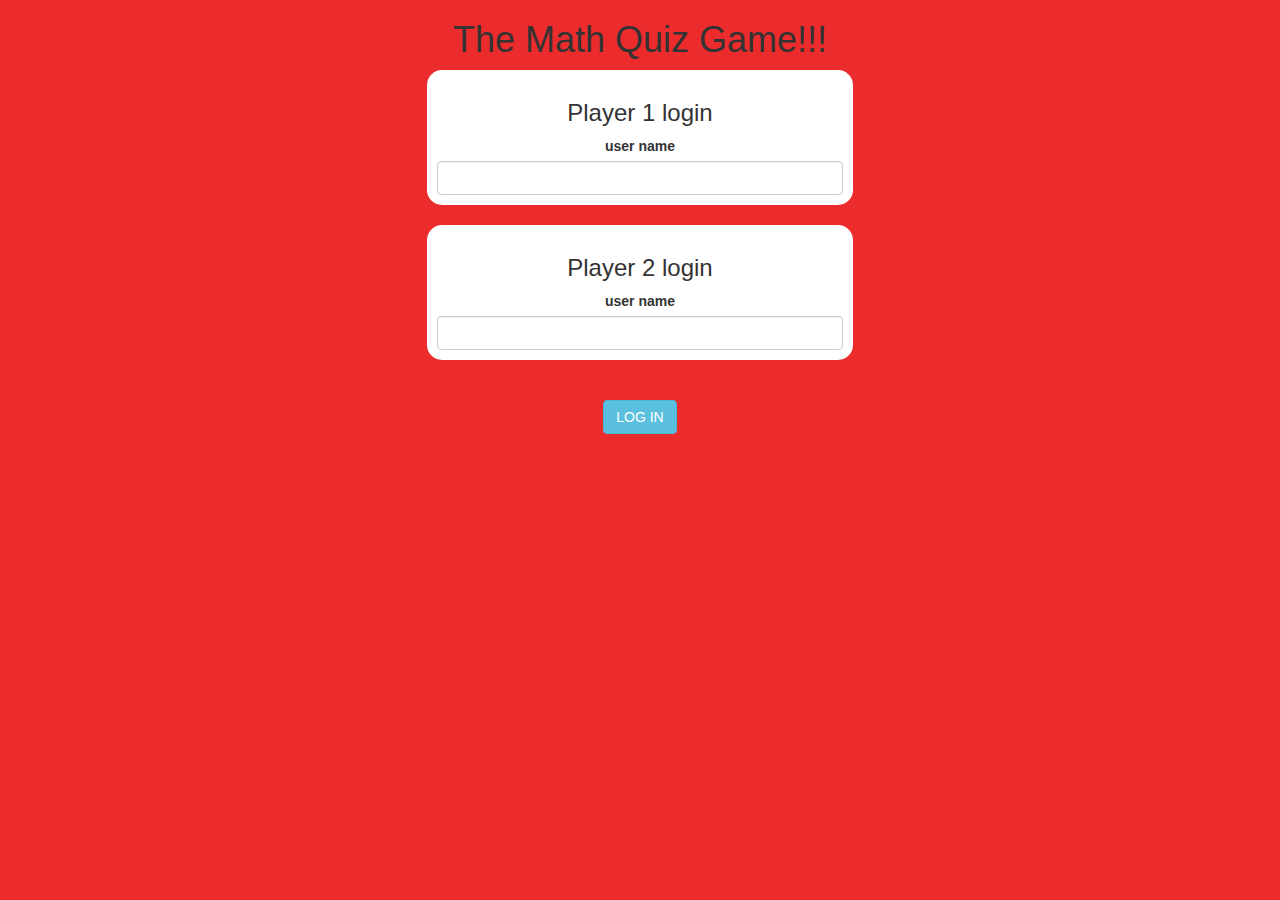
<file: index.html>
<!DOCTYPE html>
<html>
<head>
	<title>Math Quiz</title>

<meta name="viewport" content="width=device-width, initial-scale=1">
<link rel="stylesheet" href="https://maxcdn.bootstrapcdn.com/bootstrap/3.4.0/css/bootstrap.min.css">
<script src="https://ajax.googleapis.com/ajax/libs/jquery/3.4.1/jquery.min.js"></script>
<script src="https://maxcdn.bootstrapcdn.com/bootstrap/3.4.0/js/bootstrap.min.js"></script>

<link rel="stylesheet" type="text/css" href="quiz.css">

<script src="main.js"></script>
</head>
<body>
	<center>
		<h1>The Math Quiz Game!!!</h1>
		<div class="col-lg-4 login_div1">
			<h3>Player 1 login</h3>
			<label>user name</label>
			<input type="text" class="form-control" id="textInput_1">
		</div>
		<br>
		<div class="col-lg-4 login_div2" >
			<h3>Player 2 login</h3>
			<label>user name</label>
			<input type="text" class="form-control" id="textInput_2">
		</div>
		<br>
		<br>

		<button class="btn btn-info" onclick="saveUserName()">LOG IN</button>
	</center>

</body>
</html>
</file>
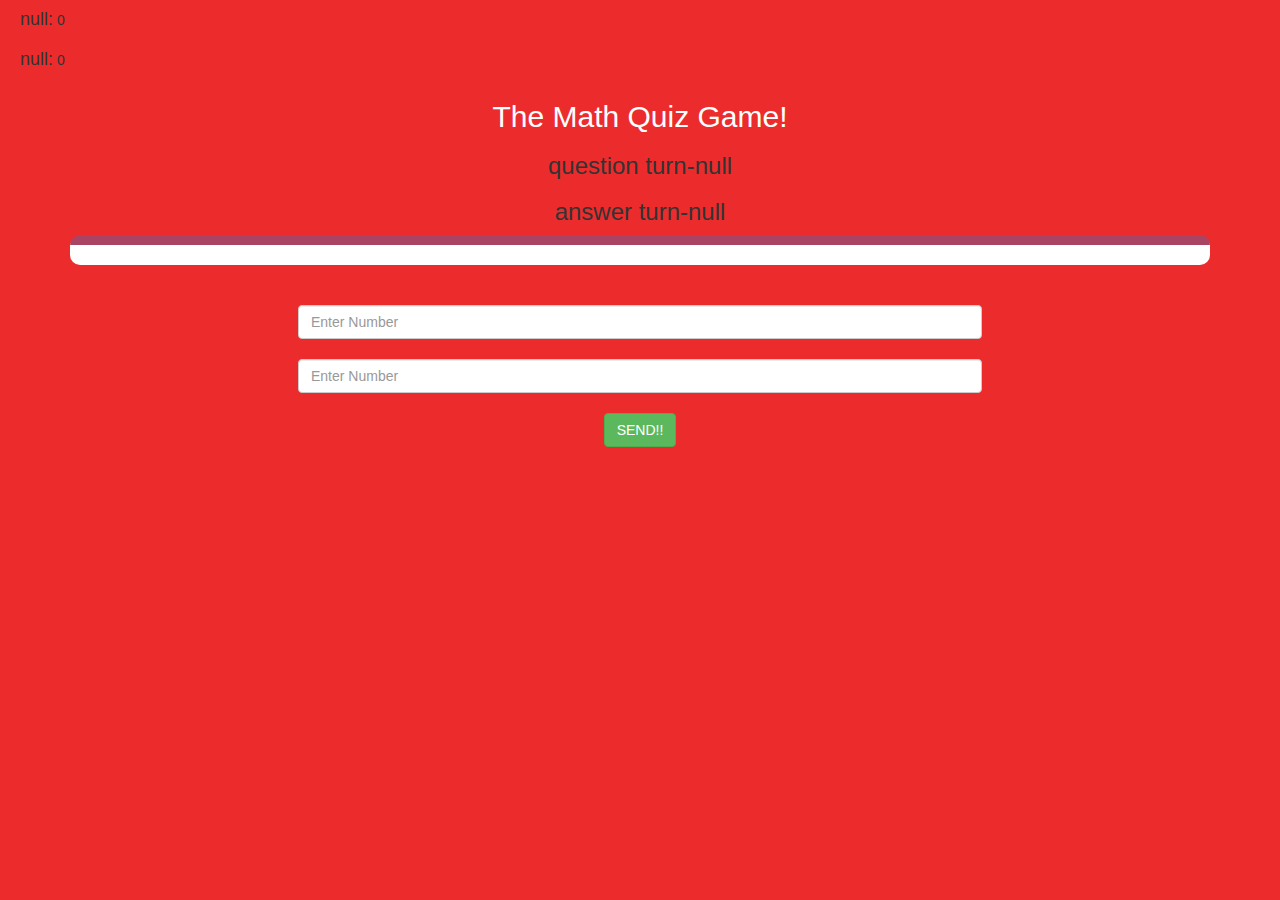
<file: quiz_game_page.html>
<!DOCTYPE html>
<html>
<head>
	<title>Guess The Word</title>

<meta name="viewport" content="width=device-width, initial-scale=1">
<link rel="stylesheet" href="https://maxcdn.bootstrapcdn.com/bootstrap/3.4.0/css/bootstrap.min.css">
<script src="https://ajax.googleapis.com/ajax/libs/jquery/3.4.1/jquery.min.js"></script>
<script src="https://maxcdn.bootstrapcdn.com/bootstrap/3.4.0/js/bootstrap.min.js"></script>

<link rel="stylesheet" type="text/css" href="quiz.css">
</head>
<body>
	<h4 id="player1_name"></h4> 
	<span id="player1_score"></span> <br> 
	<h4 id="player2_name"></h4> 
	<span id="player2_score"></span>

<div class="container">
	<center>
		<h2 style="color: white;">The Math Quiz Game!</h2>
		<h3 id="player_question"></h3>
		<h3 id="player_answer"></h3>
		<div id="output" col-lg-6></div>


		<br>
		<br>

		
        <input type="number" id="no-1" class="form-control" placeholder="Enter Number">
		<br>
		<input type="number" id="no-2" class="form-control" placeholder="Enter Number">
		<br>
        <button class="btn btn-success" onclick="send()">SEND!!</button>
	</center>
</div>

<script src="quiz_game_page.js"></script>
</body>
</html>
</file>
<file: quiz.css>
body
{
	background: rgb(236, 44, 44);
}

	.login_div1 , .login_div2
	{
		background: white;
		padding: 10px;
		float: none;
		border-radius: 15px;
	}


#player1_name , #player2_name
{
	display: inline-block;
	margin-left: 20px;
}
#no-1
{
	width: 60%;
}

#no-2
{
	width: 60%;
}

#word_display
{
	letter-spacing: 5px;
}
#output
{
background: white;
border-radius: 10px;
border-top: 10px solid #AA4465;
padding: 10px;
float: none;
text-align: left;
}
</file>
